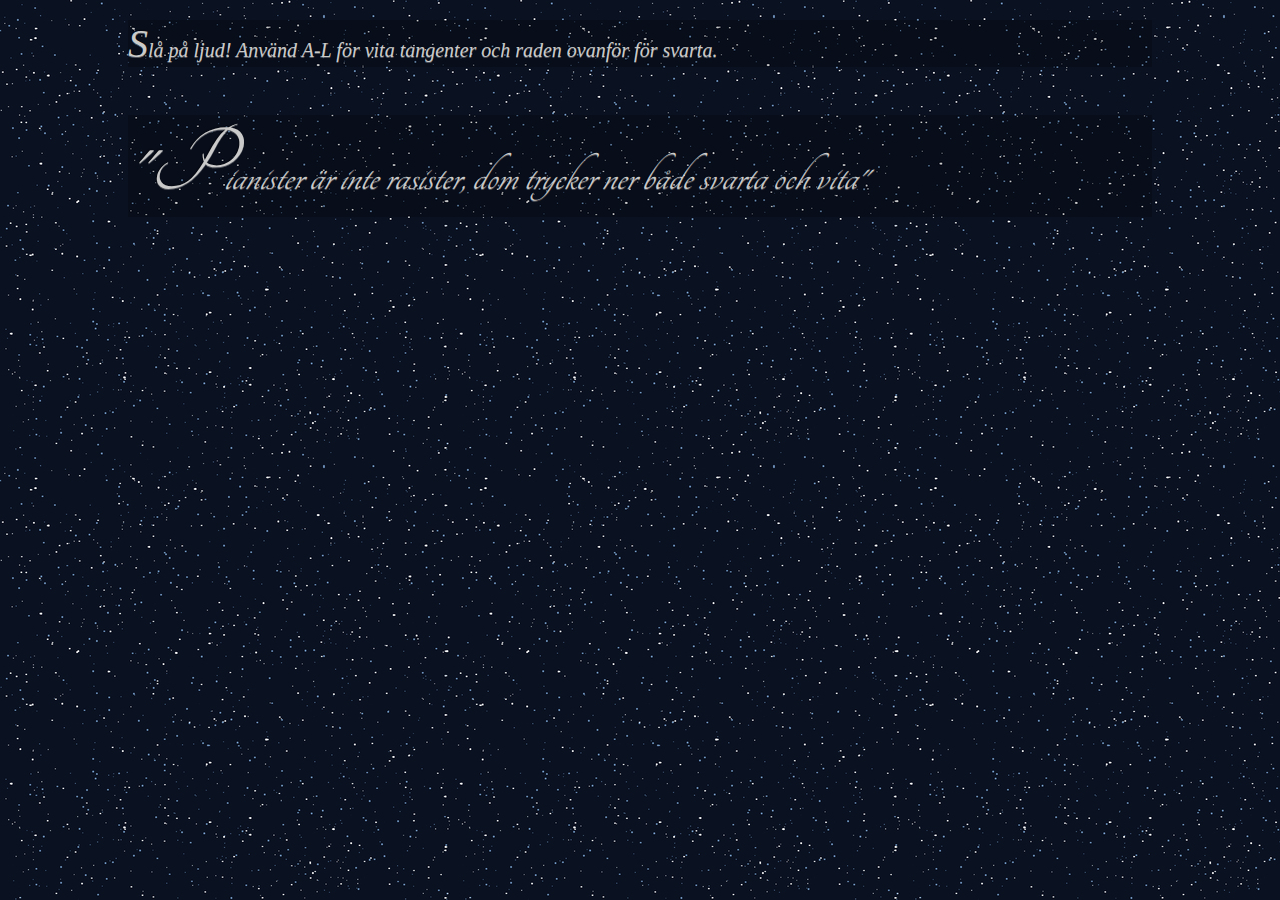
<file: index.html>
<!DOCTYPE html>
<html lang="en">

<head>
    <!--Tänkte använda en ikon, men blev inte av-->
    <link rel="shortcut icon" href="/images/favicon.ico" />
    <meta name="viewport" http-equiv="Content-Type"
        content="width=device-width, initial-scale=1.0, text/html; charset=utf-8" />
    <title>Oscillator</title>
    <link href="style.css" rel="stylesheet" type="text/css" />
    <link rel="preconnect" href="https://fonts.gstatic.com">
    <link href="https://fonts.googleapis.com/css2?family=Tangerine&display=swap" rel="stylesheet">
</head>

<script>
    document.addEventListener('keydown', getKey);

    const numberOfAudioSources = 10;
    let contexts = [];
    let current = 0;

    function loadAudioSources() {
        for (i = 0; i < numberOfAudioSources; i++) {
            contexts.push(new AudioContext());
        }
    }

    function getKey(e) {
        playSound(getFrequency(e.code));
    }

    function getFrequency(key) {
        switch (key) {
            case "KeyA":
                return 440.0;
            case "KeyW":
                return 466.2;
            case "KeyS":
                return 493.9;
            case "KeyD":
                return 523.3;
            case "KeyR":
                return 554.4;
            case "KeyF":
                return 587.3;
            case "KeyT":
                return 622.3;
            case "KeyG":
                return 659.3;
            case "KeyH":
                return 698.5;
            case "KeyU":
                return 740.0;
            case "KeyJ":
                return 784.0;
            case "KeyI":
                return 830.6;
            case "KeyK":
                return 880.0;
            case "KeyO":
                return 932.3;
            case "KeyL":
                return 987.8;
            case "Semicolon":
                return 1047;
            case "BracketLeft":
                return 1109;
            case "Quote":
                return 1175;
        }
    }

    function playSound(fq) {
        if (current == contexts.length - 1) {
            current = 0;
        } else {
            current++;
        }
        context = contexts[current];
        var o = context.createOscillator();
        var gain = context.createGain();
        var frequency = fq;
        var rampDownTime = 2.4;
        gain.gain.exponentialRampToValueAtTime(1, context.currentTime);
        o.frequency.value = frequency;
        o.connect(gain);
        gain.connect(context.destination);
        o.start(0);
        gain.gain.exponentialRampToValueAtTime(0.00001, context.currentTime + rampDownTime);
        //o.stop(1.0);
    }
</script>

<body onload="loadAudioSources()">
    <div id="holder">
        <p>Slå på ljud! Använd A-L för vita tangenter och raden ovanför för svarta.</p>
        <p class="fancy">"Pianister är inte rasister, dom trycker ner både svarta och vita"
        </p>

    </div>
</body>

</html>
</file>
<file: style.css>
body {
    background-image: url('images/bg.jpg');
    background-color: #005;
    margin: 0px;
    color: white;
}

#holder {
    margin: 0 auto;
    width: 80%;
    margin-bottom: 10px;
}

.content {
    background-color: darkslategrey;
    padding: 30px;
    border-radius: 0px 4% 7% 3%;
    text-align: center;
    margin-top: -35px;
    z-index: 3;
}

#wrapper {
    display: flex;    
    width: 100%;
    flex-grow: 1;
    position: absolute;
    top: 0px;
    bottom: 0px;
}

#wrapper > div {
    flex-basis: 100%;
    background-color: white;
    border-radius: 0, 0, 10px, 10px;
    animation: opacitySinker 2.5s forwards;
    height: 100%;
}

@keyframes opacitySinker {
    100% {
        opacity: 0%;
        background-color: lightblue;
    }
}

h1 {
    text-decoration: underline;
    font-variant: small-caps;
}

p {
    color: rgb(202, 202, 202);
    font-size: 20px;
    font-family: times new roman;
    text-shadow:
        rgba(0, 0, 0, 0.3) -1px 0,
        rgba(0, 0, 0, 0.1) 0 -1px,
        rgba(255, 255, 255, 0.3) 0 1px,
        rgba(0, 0, 0, 0.1) -1px -2px;
    font-style: italic;

    background-color: rgba(0, 0, 0, 0.2);
}

p::first-letter {
    font-size: 200%;
}

.fancy {
    font-family: 'Tangerine', cursive;
    font-size: 3em;
}
</file>
